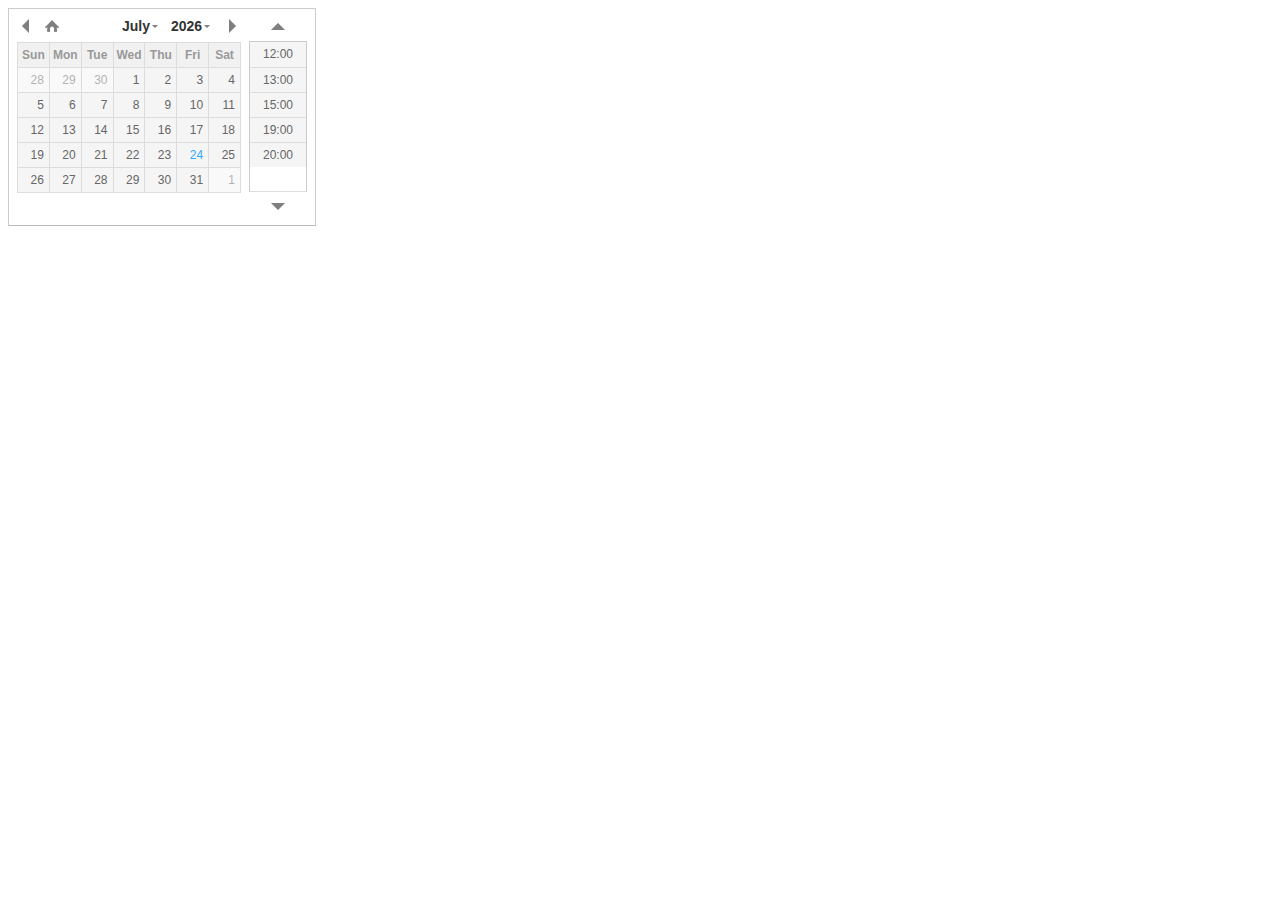
<file: AppointmentScheduling_xdan/index.html>
<!DOCTYPE html>
<html lang="en">
<head>
    <meta charset="UTF-8"/>
    <meta name="viewport" content="width=device-width, user-scalable=no"/>
    <title>Spurwing Calendar Widget</title>

    <link rel="stylesheet" type="text/css" href="jquery.datetimepicker.min.css"/>

    <script type="text/javascript">
        const SpurwingPID = 'change_me';
        const SpurwingAPTID = 'change_me';
        const SpurwingHookURL = null;
    </script>

    <script type="text/javascript" src="https://code.jquery.com/jquery-3.6.0.min.js"></script>
    <script type="text/javascript" src="jquery.datetimepicker.full.min.js"></script>
    <script type="text/javascript" src="demo.js"></script>
</head>

<body>
    <input id="picker" type="text">
</body>
</html>
</file>
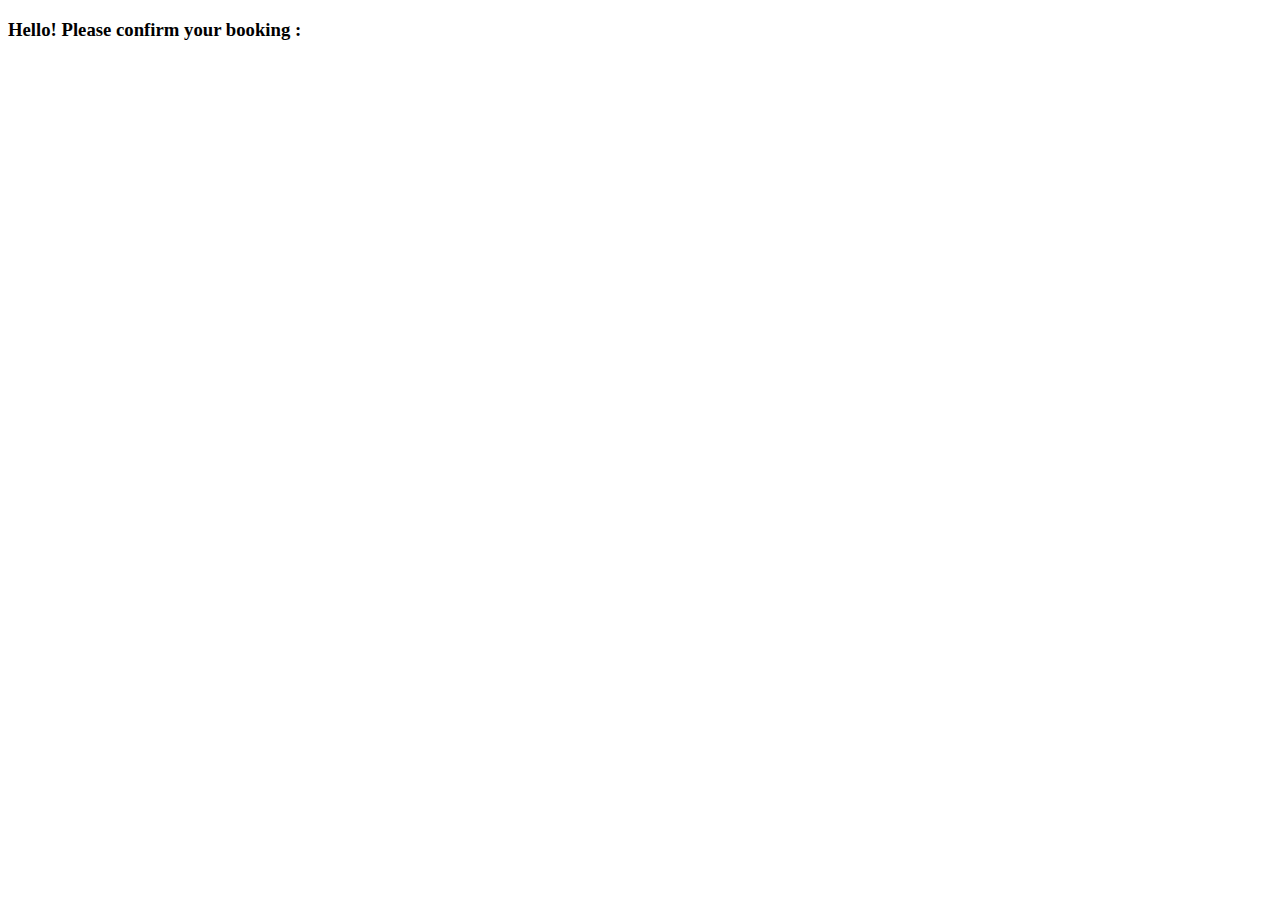
<file: AppointmentScheduling_email_widget/meeting.html>
<!DOCTYPE html>
<html lang="en">
<head>
    <meta charset="UTF-8"/>
    <meta name="viewport" content="width=device-width, user-scalable=no"/>
    <title>Spurwing Calendar Widget</title>


    <script type="text/javascript">
        const SpurwingPID = '725037e8-fcf7-4691-a73a-c8d9510ccf49';
        const SpurwingAPTID = 'ac44ad25-c02a-444b-9c1b-cd25d85eab89';
        const SpurwingHookURL = null;
    </script>
    <script type="text/javascript" src="https://spurwing.github.io/Spurwing-API-Javascript-Library/spurwing.js"></script>
  
  
    <script type="text/javascript" src="https://code.jquery.com/jquery-3.6.0.min.js"></script>
    <script type="text/javascript" src="jquery.datetimepicker.full.min.js"></script>
    <script type="text/javascript" src="meeting.js"></script>
  <script>
   
  

    
    
    // to book:
    // https://github.com/Spurwing/Appointment-Scheduling-Widgets/blob/a3fe3cef01abd6a6066745193a2e0154eb99fe2a/SimpleAppointmentScheduling/js/demo.js#L104
    // selectedSlot should have timezone suffix (make sure it is UTC)
  </script>
</head>

<body>
  <h3 class="hello">Hello! Please confirm your booking : </h3>
  <div class="form"></div>
  <div id="postresult"></div>
</body>
</html>
</file>
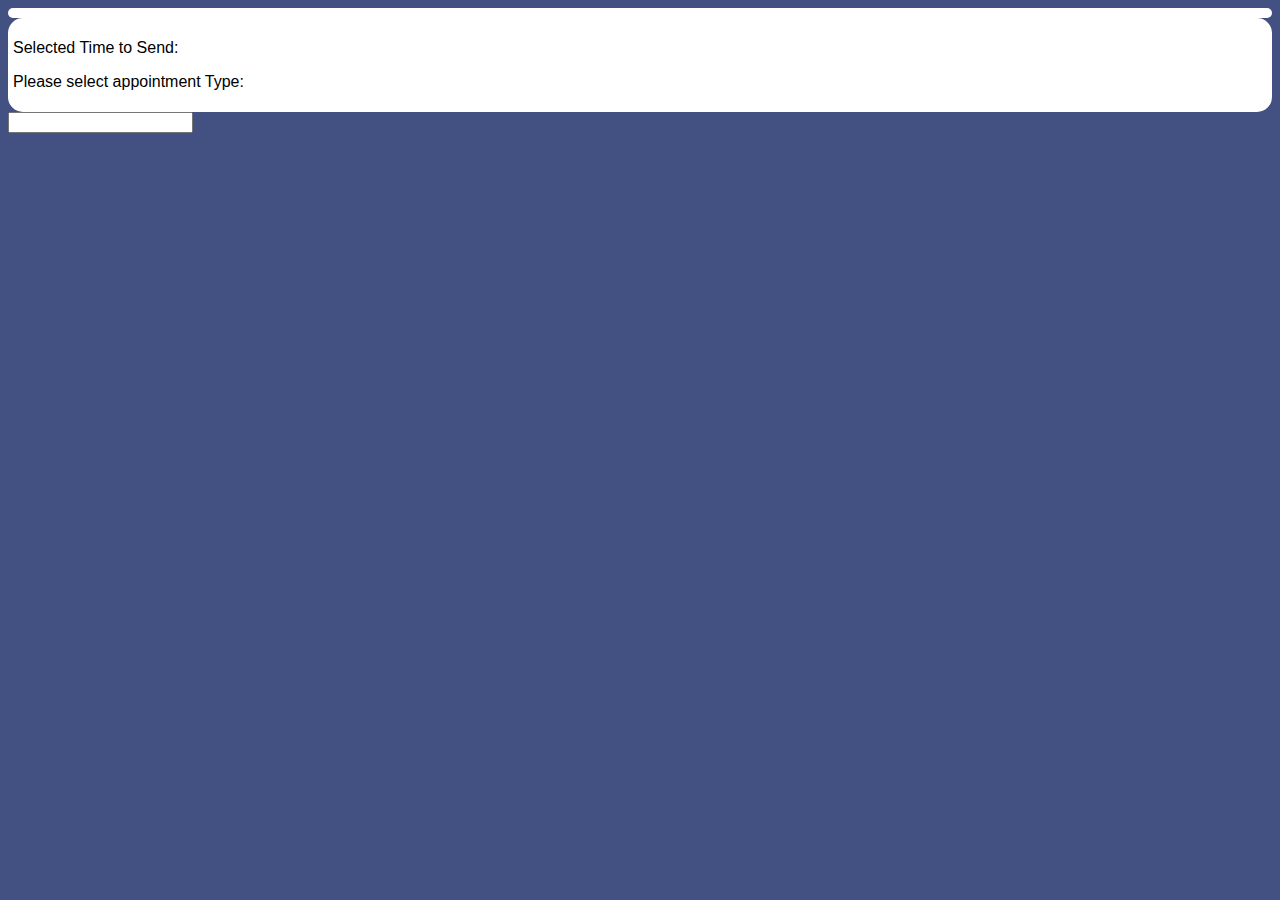
<file: CalAppt/htmlGenerator.html>
<!DOCTYPE html>
<html lang="en">
  <head>
    <meta charset="UTF-8" />
    <title>html Generator</title>

    <!--  CSS  -->

    <link href="https://uicdn.toast.com/tui.time-picker/v2.0.3/tui-time-picker.css" rel="stylesheet" />
    <link rel="stylesheet" href="https://uicdn.toast.com/tui.date-picker/latest/tui-date-picker.css">
    <link rel="stylesheet" type="text/css" href="calAppt.css" />
    <!--  JS  -->
    <script src="https://uicdn.toast.com/tui.time-picker/latest/tui-time-picker.js"></script>
    <script src="https://uicdn.toast.com/tui.date-picker/latest/tui-date-picker.js"></script>
    
    <script type="text/javascript" src="https://code.jquery.com/jquery-3.6.0.min.js"></script>
    <script type="text/javascript" src="https://spurwing.github.io/Spurwing-API-Javascript-Library/spurwing.js"></script>
    <script type="text/javascript" src="htmlGenerator.js"></script>
  </head>
  <body>
    <div id="demo"></div>
    
    <div id ="user-select-session" style="visibility: visible"></div>
    <div class="code-html">
      <div class="tui-datepicker-input tui-datetime-input tui-has-focus">
          <input type="text" id="datepicker-input" aria-label="Date-Time" />
          <span class="tui-ico-date"></span>
      </div>
      <div id="wrapper" style="margin-top: -1px;"></div>
    </div>
    
    <script class="code-js">
      $(document).ready(function() {
        load();
      })
    </script>
  </body>
</html>
</file>
<file: CalAppt/calAppt.css>
body {
    background-color: #435182;
}
.workbench,#demo,#clientInfo{
  background-color:white;
  padding: 5px;
  border-radius: 15px;
}
.header{
  font-family: Arial, Helvetica, sans-serif;
  color: white;
}
#clientInfo{
  font-family: Arial, Helvetica, sans-serif;
  text-align: center;
}
#instruction{
  font-family: Arial, Helvetica, sans-serif;
}
.timeButton,.confirmButton{
  background-color: #435182;
  border-radius: 15px;
  color: #eeeeee;
  text-align: center;
  font-size: 15px;
  padding: 5px;
  width: 100px;
}
.apptTypeButton,#generate-button,#copy-button,#confirm-button{
  background-color: #435182;
  border-radius: 15px;
  border: 4px double #cccccc;
  color: #eeeeee;
  text-align: center;
  font-size: 15px;
  padding: 5px;
  width: 120px;
  margin: 5px;
}
</file>
